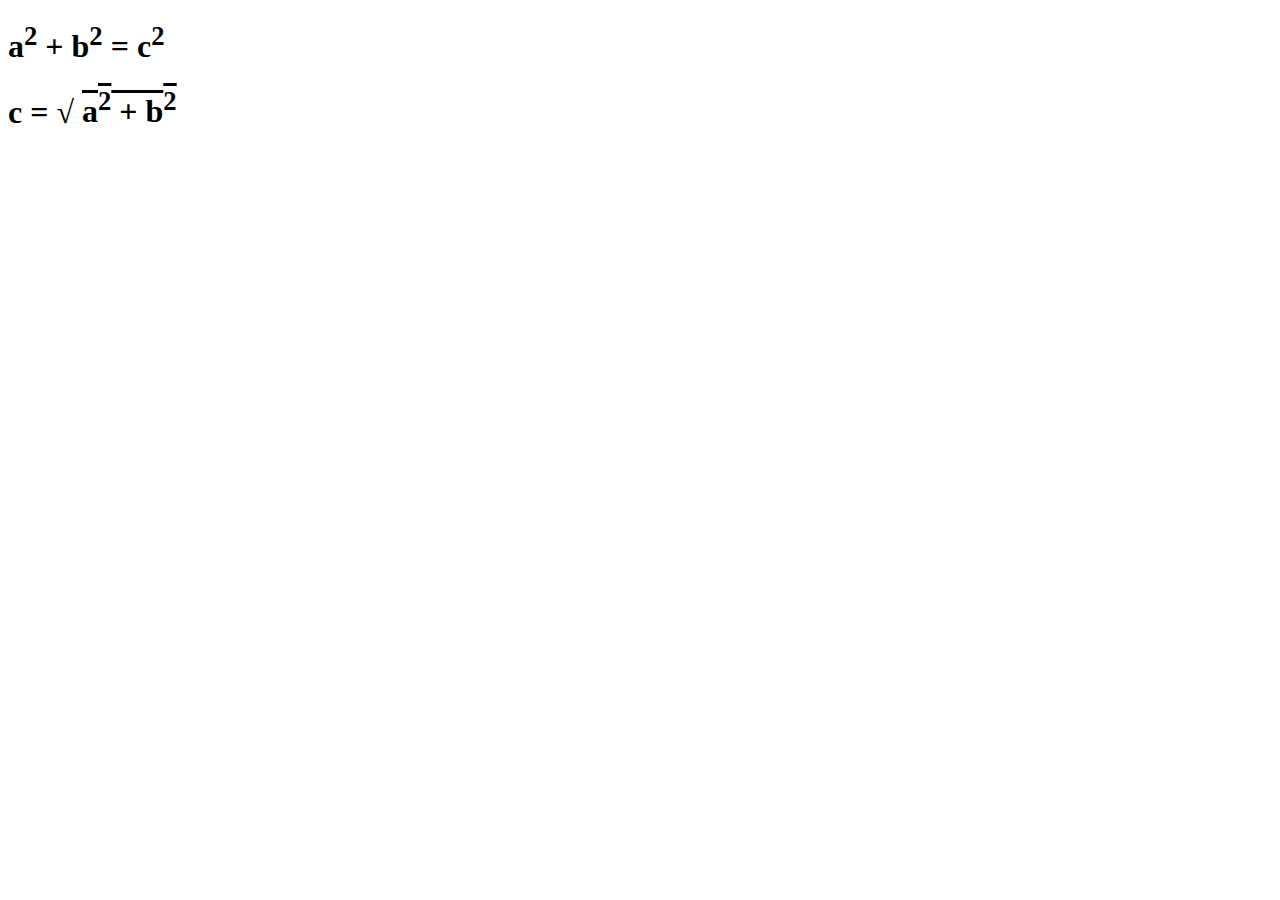
<file: images/index.html>
<!DOCTYPE html>
<html lang="en">
<head>
    <meta charset="UTF-8">
    <meta http-equiv="X-UA-Compatible" content="IE=edge">
    <meta name="viewport" content="width=device-width, initial-scale=1.0">
    <title>Docuaaaament</title>
</head>
<body>
    <h1>a<sup>2</sup> + b<sup>2</sup> = c<sup>2</sup></h1>
    <h1>c = &radic;  <span style="text-decoration: overline">a<sup>2</sup> + b<sup>2</sup></span></body></h1>
</body>
</html>
</file>
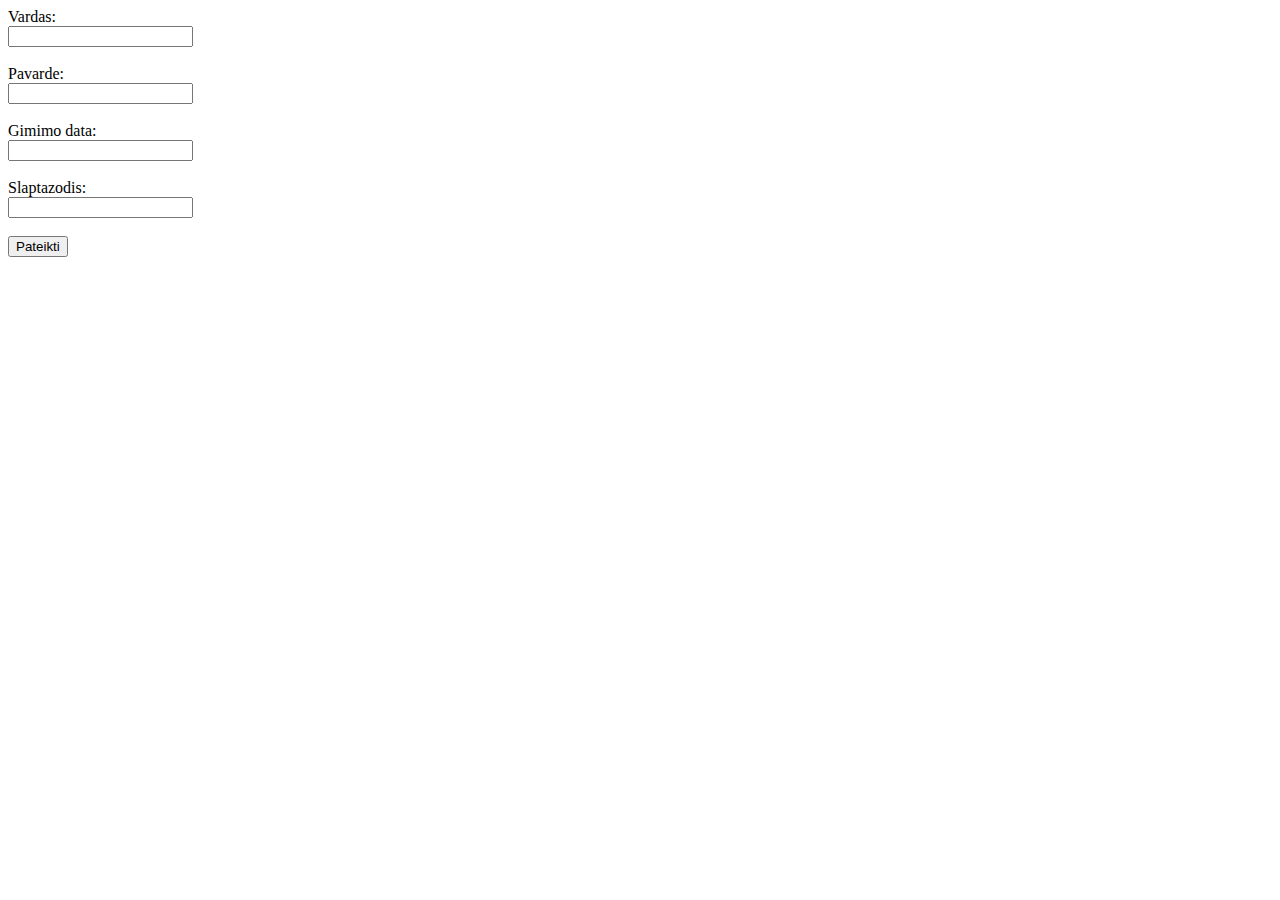
<file: formos.html>
<!DOCTYPE html>
<html lang="en">
<head>
    <meta charset="UTF-8">
    <meta http-equiv="X-UA-Compatible" content="IE=edge">
    <meta name="viewport" content="width=device-width, initial-scale=1.0">
    <title>Document</title>
</head>
<body>
    <form action="" method ="GET">
        <label>Vardas:</label><br>
        <input type="text" name="firstName"><br><br>
        <label>Pavarde:</label><br>
        <input type="text" name="lastName"><br><br>
        <label>Gimimo data:</label><br>
        <input type="number" name="birth_date"><br><br>
        <label>Slaptazodis:</label><br>
        <input type="password" name="password"><br><br>
        <input type="submit" value="Pateikti">
     </form> 
</body>
</html>
</file>
